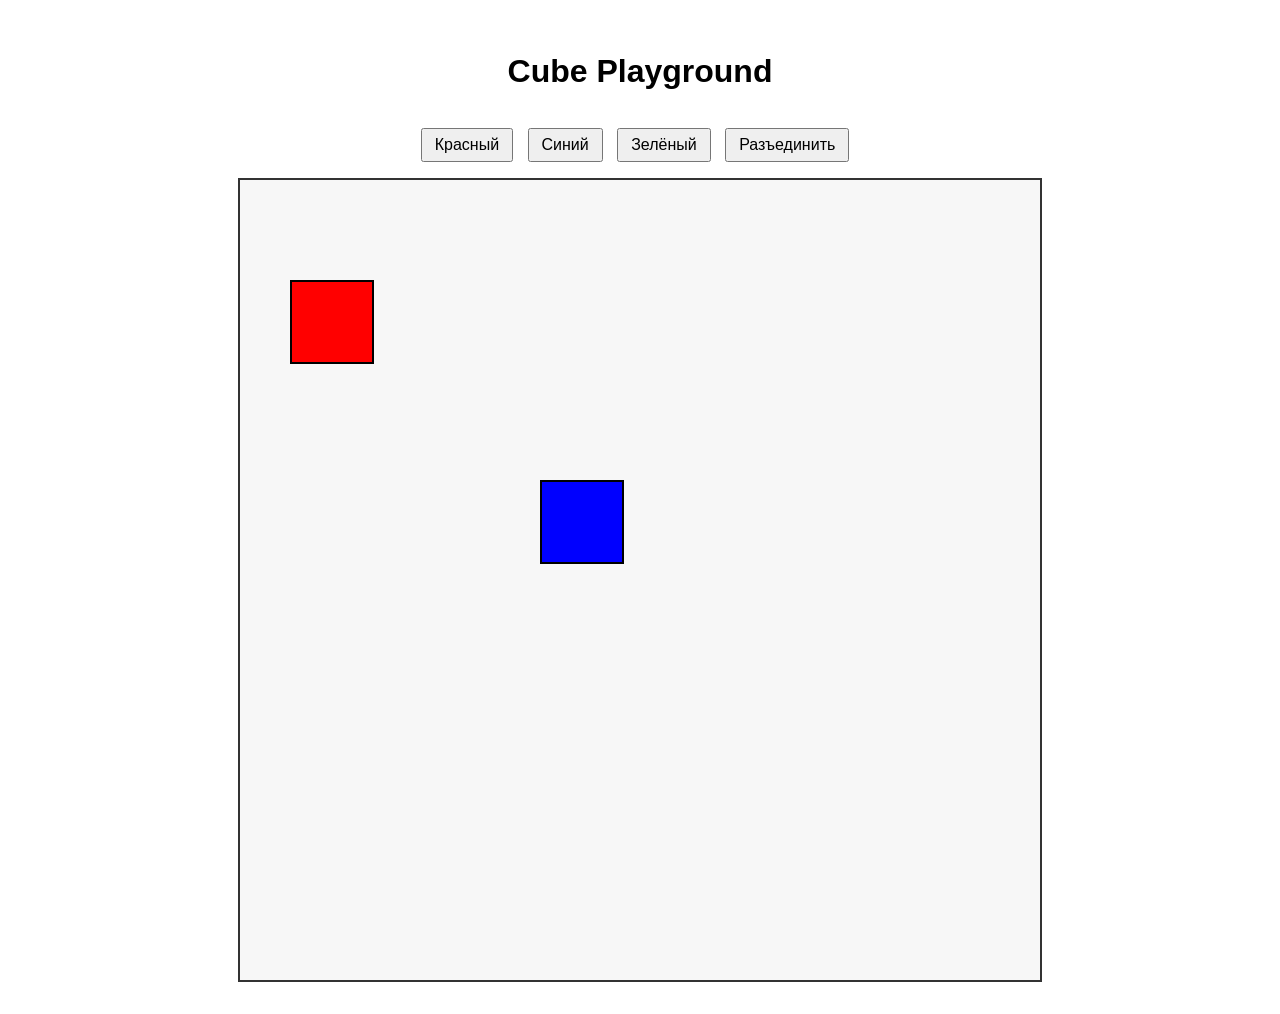
<file: index.html>
<!DOCTYPE html>
<html lang="ru">

<head>
	<meta charset="UTF-8" />
	<meta name="viewport" content="width=800, initial-scale=1.0" />
	<link rel="stylesheet" href="style.css">
	<title>Cube Playground</title>

</head>

<body>
	<h1>Cube Playground</h1>
	<div class="controls">
		<button onclick="setColor('red')">Красный</button>
		<button onclick="setColor('blue')">Синий</button>
		<button onclick="setColor('green')">Зелёный</button>
		<button onclick="ungroup()">Разъединить</button>
	</div>


	<div id="playground"></div>
	<script src="script.js">


	</script>
</body>

</html>
</file>
<file: style.css>
body {
  font-family: sans-serif;
  display: flex;
  flex-direction: column;
  align-items: center;
  gap: 1rem;
  margin: 2rem;
}

#playground {
  width: 800px;
  height: 800px;
  position: relative;
  border: 2px solid #333;
  background: #f7f7f7;
}

.cube {
  width: 80px;
  height: 80px;
  position: absolute;
  border: 2px solid black;
  cursor: grab;
  transition: outline 0.2s;
}

.cube.selected {
  outline: 3px solid orange;
}

.controls button {
  margin-right: 10px;
  padding: 6px 12px;
  font-size: 16px;
}

.cube.grouped {
	outline: 2px dashed orange;
}
</file>
